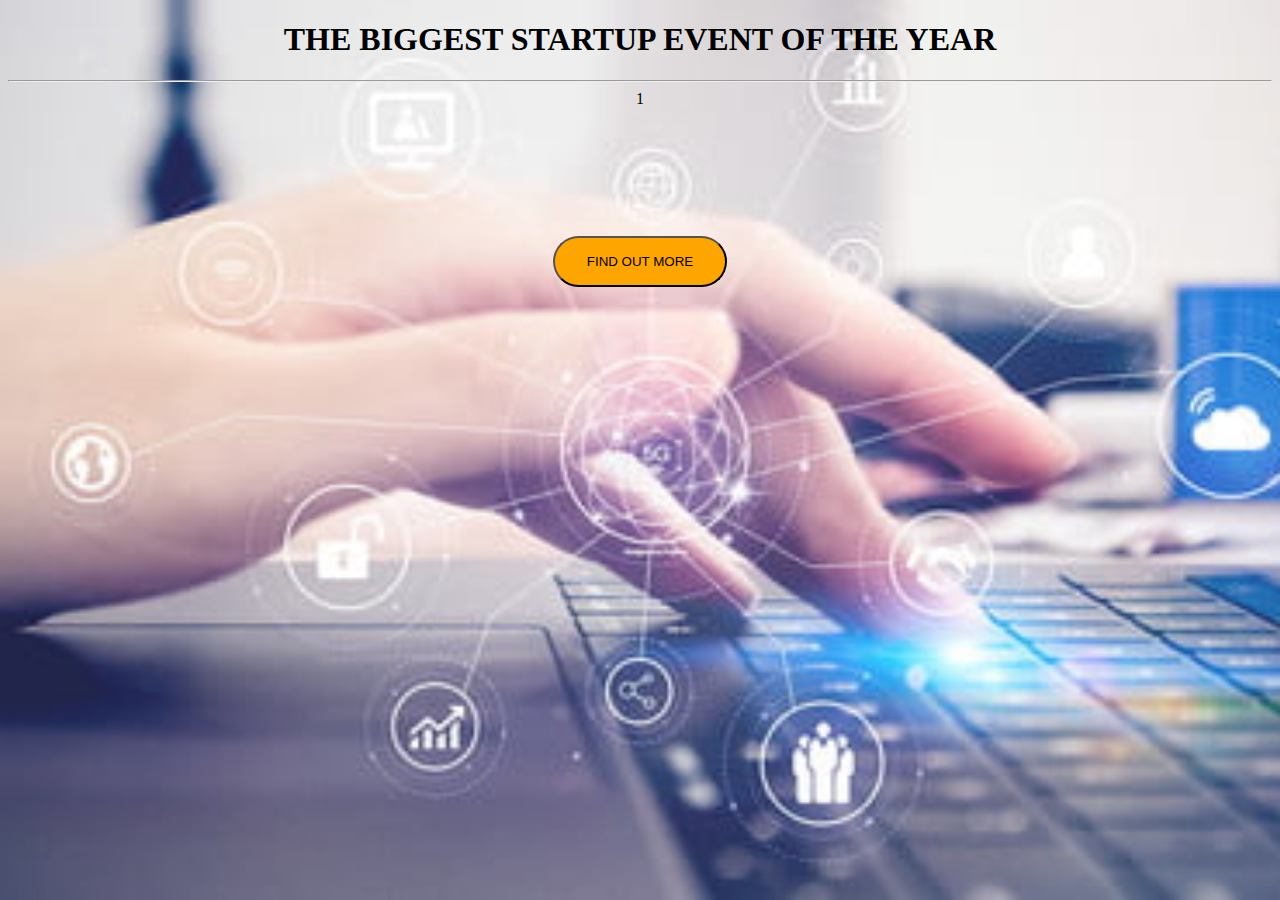
<file: index.html>
<!DOCTYPE html>
<html>
<head>
	<meta charset="utf-8">
	<meta name="viewport" content="width=device-width, initial-scale=1">
	<title>startup</title>
	<link href="https://cdn.jsdelivr.net/npm/bootstrap@5.0.2/dist/css/bootstrap.min.css" rel="stylesheet" integrity="sha384-EVSTQN3/azprG1Anm3QDgpJLIm9Nao0Yz1ztcQTwFspd3yD65VohhpuuCOmLASjC" crossorigin="anonymous">
	<link rel="stylesheet" type="text/css" href="sustyl.css">
</head>
<body> 

	<header class="text-center col-12">
	<h1>THE BIGGEST STARTUP EVENT OF THE YEAR</h1><hr>
</header>1
<div class="buffer col-12"></div>
<a href="https://mailchi.mp/5c171cc3c483/anilstartup">
	<button>FIND OUT MORE</button>
</a>

</body>
</html>
</file>
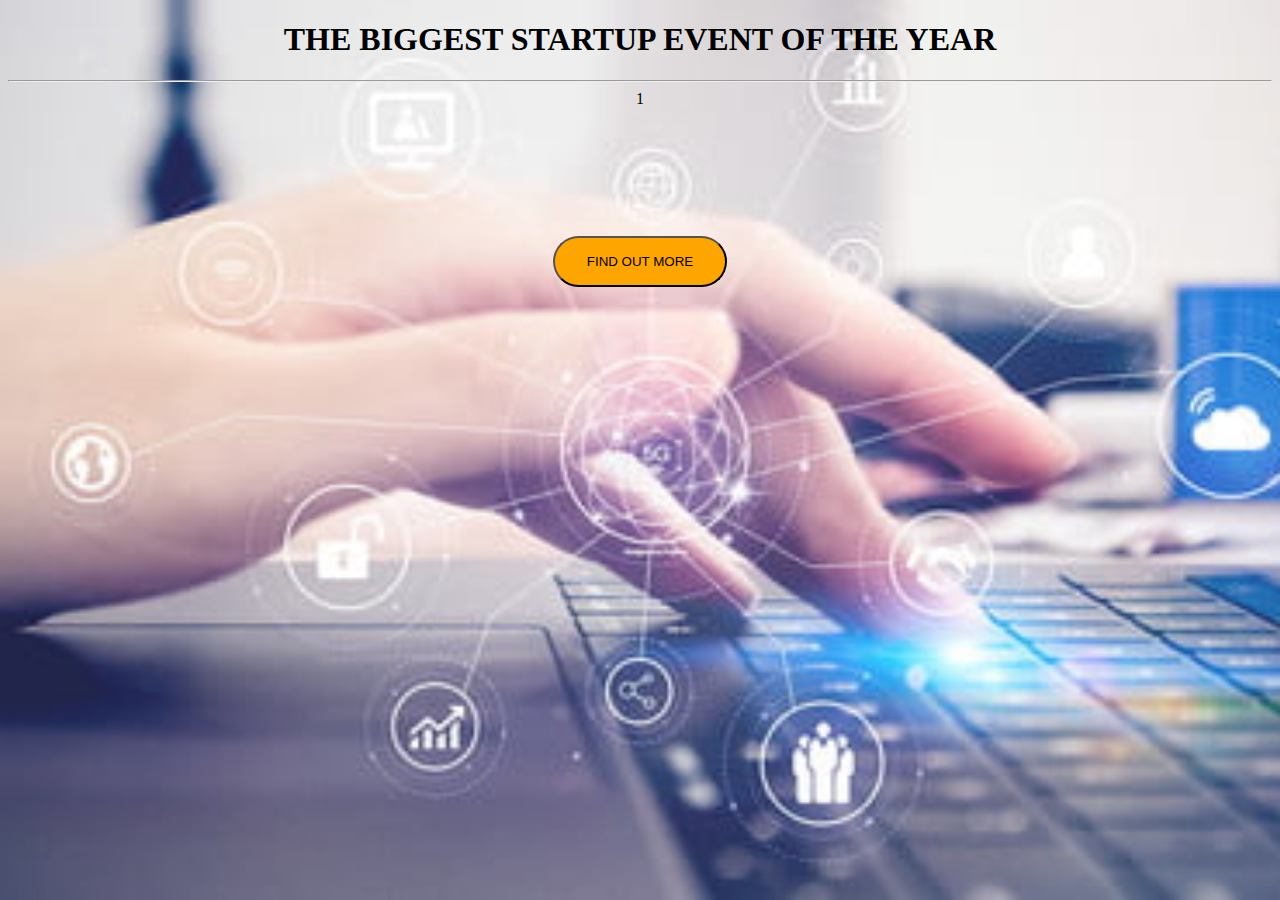
<file: startup.html>
<!DOCTYPE html>
<html>
<head>
	<meta charset="utf-8">
	<meta name="viewport" content="width=device-width, initial-scale=1">
	<title>startup</title>
	<link href="https://cdn.jsdelivr.net/npm/bootstrap@5.0.2/dist/css/bootstrap.min.css" rel="stylesheet" integrity="sha384-EVSTQN3/azprG1Anm3QDgpJLIm9Nao0Yz1ztcQTwFspd3yD65VohhpuuCOmLASjC" crossorigin="anonymous">
	<link rel="stylesheet" type="text/css" href="sustyl.css">
</head>
<body> 

	<header class="text-center col-12">
	<h1>THE BIGGEST STARTUP EVENT OF THE YEAR</h1><hr>
</header>1
<div class="buffer col-12"></div>
<a href="https://mailchi.mp/5c171cc3c483/anilstartup">
	<button>FIND OUT MORE</button>
</a>

</body>
</html>
</file>
<file: sustyl.css>
body,
html { 
  background: url(kb.jpg) no-repeat center center fixed; 
  -webkit-background-size: cover;
  -moz-background-size: cover;
  -o-background-size: cover;
  background-size: cover;
}
h1{
text-align: center;
}
.buffer{
    height: 8rem;
}

button{
	padding: 1rem 2rem;
	border-radius: 300px;
	background-color: orange;
    text-align: center;
}
body,
button{
	text-align: center;
}
button:hover{
	background-color: burlywood;
}
</file>
